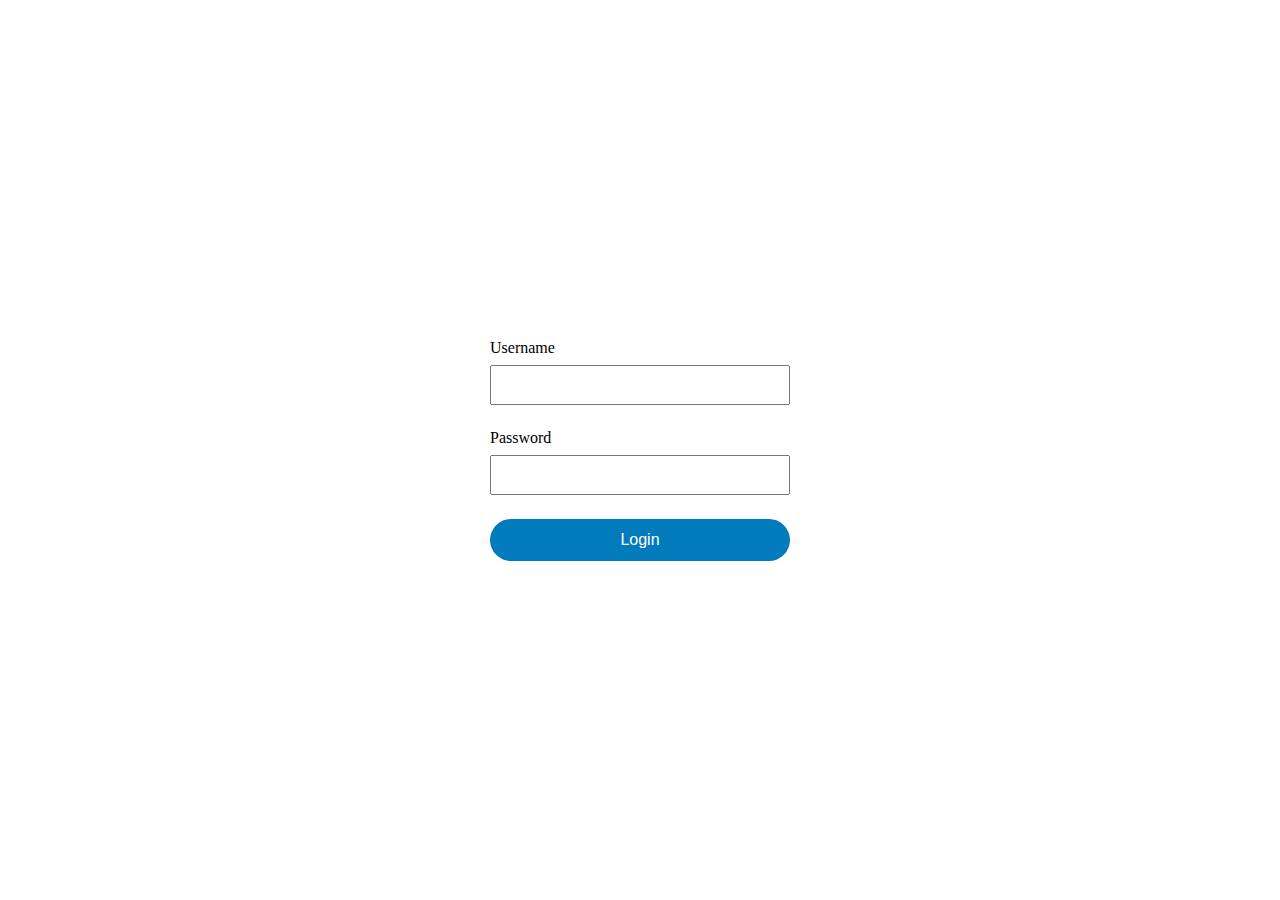
<file: index.html>
<!DOCTYPE html>
<html lang="en">
  <head>
    <meta charset="UTF-8" />
    <meta name="viewport" content="width=device-width, initial-scale=1.0" />
    <title>ItSchool Store</title>
    <link
      href="https://cdn.jsdelivr.net/npm/bootstrap@5.3.3/dist/css/bootstrap.min.css"
      rel="stylesheet"
      integrity="sha384-QWTKZyjpPEjISv5WaRU9OFeRpok6YctnYmDr5pNlyT2bRjXh0JMhjY6hW+ALEwIH"
      crossorigin="anonymous"
    />
    <link
      rel="stylesheet"
      href="https://cdn.jsdelivr.net/npm/bootstrap-icons@1.11.3/font/bootstrap-icons.min.css"
    />
    <link
      href="https://fonts.googleapis.com/css?family=Asap"
      rel="stylesheet"
    />
    <link rel="stylesheet" href="styles/variables.css" />
    <link rel="stylesheet" href="styles/main.css" />
    <link rel="stylesheet" href="styles/categories.css" />
    <script src="scripts/authCheck.js"></script>
  </head>
  <body>
    <header class="header bg-dark-blue">
      <div class="header-container max-content-width">
        <a href="../index.html" class="logo-link"
          ><img
            class="logo"
            src="https://www.itschool.ro/images/logo-itschool-dark.svg"
            alt="Itschool logo"
        /></a>
        <nav class="navigation">
          <ul>
            <li>
              <a href="pages/products.html?category=electronics">Electronics</a>
            </li>
            <li>
              <a href="pages/products.html?category=jewelery">Jewelery</a>
            </li>
            <li>
              <a href="pages/products.html?category=men's clothing"
                >Men's clothing</a
              >
            </li>
            <li>
              <a href="pages/products.html?category=women's clothing"
                >Women's clothing</a
              >
            </li>
          </ul>
        </nav>
        <nav class="mobile-navigation">
          <ul>
            <li>
              <a href="pages/products.html?category=electronics">Electronics</a>
            </li>
            <li>
              <a href="pages/products.html?category=jewelery">Jewelery</a>
            </li>
            <li>
              <a href="pages/products.html?category=men's clothing"
                >Men's clothing</a
              >
            </li>
            <li>
              <a href="pages/products.html?category=women's clothing"
                >Women's clothing</a
              >
            </li>
          </ul>
        </nav>
        <div class="ms-auto d-flex align-items-center">
          <div id="shopping-cart-icon-container" class="position-relative">
            <i
              class="bi bi-cart3 text-light fs-3 me-3 clickable"
              data-bs-toggle="offcanvas"
              data-bs-target="#offcanvasRight"
              aria-controls="offcanvasRight"
            ></i>
          </div>
          <div
            class="offcanvas offcanvas-end"
            tabindex="-1"
            id="offcanvasRight"
            aria-labelledby="offcanvasRightLabel"
          >
            <div class="offcanvas-header">
              <h5 class="offcanvas-title" id="offcanvasRightLabel">
                Shopping cart
              </h5>
              <button
                type="button"
                class="btn-close"
                data-bs-dismiss="offcanvas"
                aria-label="Close"
              ></button>
            </div>
            <div id="cart-body" class="offcanvas-body"></div>
          </div>
          <i
            id="logout-icon"
            class="bi bi-box-arrow-left text-light fs-3 clickable"
          ></i>
          <i
            class="bi bi-list text-light fs-3 ms-3 clickable"
            id="menu-icon"
          ></i>
        </div>
      </div>
    </header>
    <main class="main-content">
      <div class="max-content-width categories">
        <a
          href="/pages/products.html?category=electronics"
          class="category-card"
          id="category-card-1"
        >
          <img
            src="https://wallpapers.com/images/featured/electronics-1ovz9er6jk6otp61.jpg"
            alt="Electronics"
          />
          <h2>Electronics</h2>
        </a>
        <div class="category-card" id="category-card-2">
          <img
            src="https://wallpapercave.com/wp/wp1890342.jpg"
            alt="Jewelery"
          />
          <h2>Jewelery</h2>
        </div>
        <div class="category-card" id="category-card-3">
          <img
            src="https://wallpapercave.com/wp/wp9563553.jpg"
            alt="men's clothing"
          />
          <h2>Men's clothing</h2>
        </div>
        <div class="category-card" id="category-card-4">
          <img
            src="https://wallpapercave.com/wp/wp6130531.jpg"
            alt="women's clothing"
          />
          <h2>Women's clothing</h2>
        </div>
      </div>
    </main>
    <footer class="footer">
      <div class="content max-content-width">
        <div class="links">
          <div class="links-column logo-and-stuff">
            <img
              src="https://www.itschool.ro/images/logo-itschool-light.svg"
              alt="logo"
            />
            <p>
              Din 2014, peste 10000 de începători ne-au ales să le fim partener
              în procesul lor de transformare digitală.
            </p>
            <div class="social-media-links">
              <h4 class="heading4">Social Media</h4>
              <div class="socials">
                <a href="https://www.facebook.com/itschool.ro">
                  <svg
                    xmlns="http://www.w3.org/2000/svg"
                    width="40"
                    height="40"
                    viewBox="0 0 40 40"
                  >
                    <path
                      d="M20 0C8.951 0 0 8.951 0 20s8.951 20 20 20 20-8.951 20-20S31.049 0 20 0zm5.742 12.542s-2.115-.018-2.649-.018c-.8 0-1.333.694-1.333 1.396v2.942h3.982l-.453 4.01h-3.573v10.24H17.67V20.923h-3.413v-4.106h3.466v-3.876c0-2.16 2.4-4.062 4.072-4.062.248 0 3.946.036 3.946.036v3.626z"
                      fill="currentColor"
                      fill-rule="nonzero"
                    ></path>
                  </svg>
                </a>
                <a href="">
                  <svg
                    xmlns="http://www.w3.org/2000/svg"
                    width="40"
                    height="40"
                    viewBox="0 0 40 40"
                  >
                    <path
                      d="M20 0c11.049 0 20 8.951 20 20s-8.951 20-20 20S0 31.049 0 20 8.951 0 20 0zm4.09 16.918c-1.191.013-2.14.478-2.86 1.371l-.307.42-.058-.017v-1.483H17.59v11.066h3.427l.002-5.506c.001-.332.021-.666.058-.996.124-1.096.68-1.699 1.733-1.818 1.02-.118 1.729.281 1.957 1.33.067.31.116.63.119.946l.01 2.894.003 3.147h3.424l.007-.163c.001-2.132.009-4.264-.004-6.396-.005-.746-.081-1.49-.29-2.211-.297-1.035-.869-1.842-1.9-2.257-.657-.266-1.344-.336-2.045-.327zm-11.877.271c-.216-.002-.279.049-.277.273l.005 5.276v5.53h3.422V17.195h-.255c-.965 0-1.93.007-2.895-.006zm1.465-5.522a2.013 2.013 0 0 0-2.011 2c.005 1.082.923 1.997 2.002 1.993a2.009 2.009 0 0 0 1.993-1.995 1.998 1.998 0 0 0-1.984-1.998z"
                      fill="currentColor"
                      fill-rule="nonzero"
                    ></path>
                  </svg>
                </a>
                <a href="">
                  <svg
                    xmlns="http://www.w3.org/2000/svg"
                    width="40"
                    height="40"
                    viewBox="0 0 40 40"
                  >
                    <path
                      d="M20 0c11.049 0 20 8.951 20 20s-8.951 20-20 20S0 31.049 0 20 8.951 0 20 0zm7.076 12.267H12.924a4.045 4.045 0 0 0-4.026 3.77l-.01.265v7.405a4.045 4.045 0 0 0 3.772 4.027l.264.008h14.152a4.045 4.045 0 0 0 4.026-3.77l.01-.265v-7.405a4.045 4.045 0 0 0-3.772-4.027l-.264-.008zm-9.903 3.529 3.45 2.133 3.448 2.124-6.898 4.267v-8.524z"
                      fill="currentColor"
                      fill-rule="nonzero"
                    ></path>
                  </svg>
                </a>
                <a href="">
                  <svg
                    xmlns="http://www.w3.org/2000/svg"
                    width="40"
                    height="40"
                    viewBox="0 0 40 40"
                  >
                    <path
                      d="M20 0c11.049 0 20 8.951 20 20s-8.951 20-20 20S0 31.049 0 20 8.951 0 20 0zm4.249 8.898H15.76a6.867 6.867 0 0 0-6.854 6.52l-.008.342v8.489a6.867 6.867 0 0 0 6.52 6.854l.342.008h8.489a6.867 6.867 0 0 0 6.854-6.52l.008-.342V15.76a6.867 6.867 0 0 0-6.52-6.854l-.342-.008zm0 2.47a4.4 4.4 0 0 1 4.381 4.114l.01.278v8.489a4.395 4.395 0 0 1-4.114 4.382l-.277.009H15.76a4.395 4.395 0 0 1-4.382-4.114l-.01-.277V15.76a4.395 4.395 0 0 1 4.115-4.382l.277-.01h8.489zM20 14.32A5.69 5.69 0 0 0 14.32 20 5.69 5.69 0 0 0 20 25.68 5.69 5.69 0 0 0 25.68 20 5.69 5.69 0 0 0 20 14.32zm.045 2.232a3.45 3.45 0 1 1-.082 6.898 3.45 3.45 0 0 1 .082-6.898zm5.92-3.52a.956.956 0 0 0-.96.96c0 .532.426.96.96.96.533 0 .96-.428.96-.96a.956.956 0 0 0-.96-.96z"
                      fill="currentColor"
                      fill-rule="nonzero"
                    ></path>
                  </svg>
                </a>
                <a href="">
                  <svg width="40" height="40" viewBox="0 0 24 24" version="1.1">
                    <title>icons / social / tiktok</title>
                    <g
                      id="web-v1.7"
                      stroke="none"
                      stroke-width="1"
                      fill="none"
                      fill-rule="evenodd"
                    >
                      <g
                        id="website-landing-desktop"
                        transform="translate(-306.000000, -10459.000000)"
                        fill="#191E30"
                        fill-rule="nonzero"
                      >
                        <g
                          id="FOOTER"
                          transform="translate(0.000000, 10171.000000)"
                        >
                          <g
                            id="CONTENT"
                            transform="translate(130.000000, 96.000000)"
                          >
                            <g
                              id="SOCIAL-MEDIA"
                              transform="translate(0.000000, 160.000000)"
                            >
                              <g
                                id="icons-/-social-/-tiktok"
                                transform="translate(176.000000, 32.000000)"
                              >
                                <path
                                  d="M12,0 C18.6293333,0 24,5.37066667 24,12 C24,18.6293333 18.6293333,24 12,24 C5.37066667,24 0,18.6293333 0,12 C0,5.37066667 5.37066667,0 12,0 Z M14.7359247,4.67079218 L12.5057884,4.67079218 L12.5057884,10.7645921 L12.5031166,14.102449 C12.5031166,14.9948242 11.9220041,15.7514728 11.1164619,16.0175822 C10.882681,16.0947967 10.6301976,16.1314001 10.3672943,16.1169725 C10.0317185,16.0985372 9.71724976,15.9972767 9.44392648,15.8337636 C8.86227959,15.4858977 8.4679246,14.8548228 8.45723747,14.1329074 C8.44040524,13.0046139 9.35255154,12.0847194 10.4800435,12.0847194 C10.7026029,12.0847194 10.9163454,12.1210557 11.1164619,12.1870487 L11.1164619,9.92271363 C10.9053911,9.89145378 10.6905799,9.87515591 10.473364,9.87515591 C9.239268,9.87515591 8.08505827,10.388138 7.26001205,11.3123073 C6.63641818,12.0107111 6.26236873,12.9017503 6.20465825,13.8360724 C6.12904682,15.063489 6.57817334,16.2302561 7.4491742,17.0911041 C7.57715255,17.2174794 7.71154317,17.3347706 7.85207889,17.4429778 C8.5988419,18.0176781 9.51178974,18.3292078 10.473364,18.3292078 C10.6905799,18.3292078 10.9053911,18.3131771 11.1164619,18.2819173 C12.0147149,18.1488626 12.8435016,17.7376753 13.4975538,17.0911041 C14.3012258,16.2967834 14.7452759,15.2422312 14.7500851,14.1198156 L14.7385964,9.13533953 C15.1219971,9.43110578 15.5411997,9.67584099 15.9911277,9.86580467 C16.6908674,10.1610366 17.4328212,10.3106563 18.196448,10.3103892 L18.196448,8.0901385 C17.4093095,8.09067286 16.6889971,7.83204438 16.1105564,7.39574242 C15.447153,6.89558487 14.9705071,6.16191359 14.8021848,5.31629465 C14.760505,5.10736132 14.7380621,4.89174853 14.7359247,4.67079218 Z"
                                  id="Combined-Shape"
                                ></path>
                              </g>
                            </g>
                          </g>
                        </g>
                      </g>
                    </g>
                  </svg>
                </a>
              </div>
            </div>
          </div>
          <div class="links-column it-school">
            <h4 class="heading4">IT School</h4>
            <a href="https://www.itschool.ro/cursuri">Cursuri</a>
            <a href="https://www.itschool.ro/echipa">Certificari</a>
            <a href="https://www.itschool.ro/echipa">Intrebari frecvente</a>
            <a href="https://www.itschool.ro/echipa">Contact</a>
          </div>
          <div class="links-column more">
            <h4 class="heading4">Mai mult</h4>
            <a href="https://www.itschool.ro/cursuri">Testimoniale</a>
            <a href="https://www.itschool.ro/echipa">Traineri</a>
            <a href="https://www.itschool.ro/echipa">Devino trainer</a>
            <a href="https://www.itschool.ro/echipa">Parteneriate</a>
          </div>
          <div class="links-column utils">
            <h4 class="heading4">Utile</h4>
            <a href="https://www.itschool.ro/cursuri">Juniors</a>
            <a href="https://www.itschool.ro/echipa">TechEvents</a>
            <a href="https://www.itschool.ro/echipa">CertiPrime</a>
            <a href="https://www.itschool.ro/echipa">MEN</a>
            <a href="https://www.itschool.ro/echipa">ANPC</a>
          </div>
        </div>
        <div class="terms-links">
          <p class="copyright">
            IT School România © 2024. Toate drepturile rezervate.
          </p>
          <a href="https://www.itschool.ro/termeni-si-conditii">Legal</a>
          <a href="https://www.itschool.ro/termeni-si-conditii"
            >Termeni și Condiții</a
          >
        </div>
      </div>
    </footer>

    <script src="scripts/shared.js"></script>
    <script src="scripts/categories.js"></script>
    <script
      src="https://cdn.jsdelivr.net/npm/bootstrap@5.3.3/dist/js/bootstrap.bundle.min.js"
      integrity="sha384-YvpcrYf0tY3lHB60NNkmXc5s9fDVZLESaAA55NDzOxhy9GkcIdslK1eN7N6jIeHz"
      crossorigin="anonymous"
    ></script>
  </body>
</html>
</file>
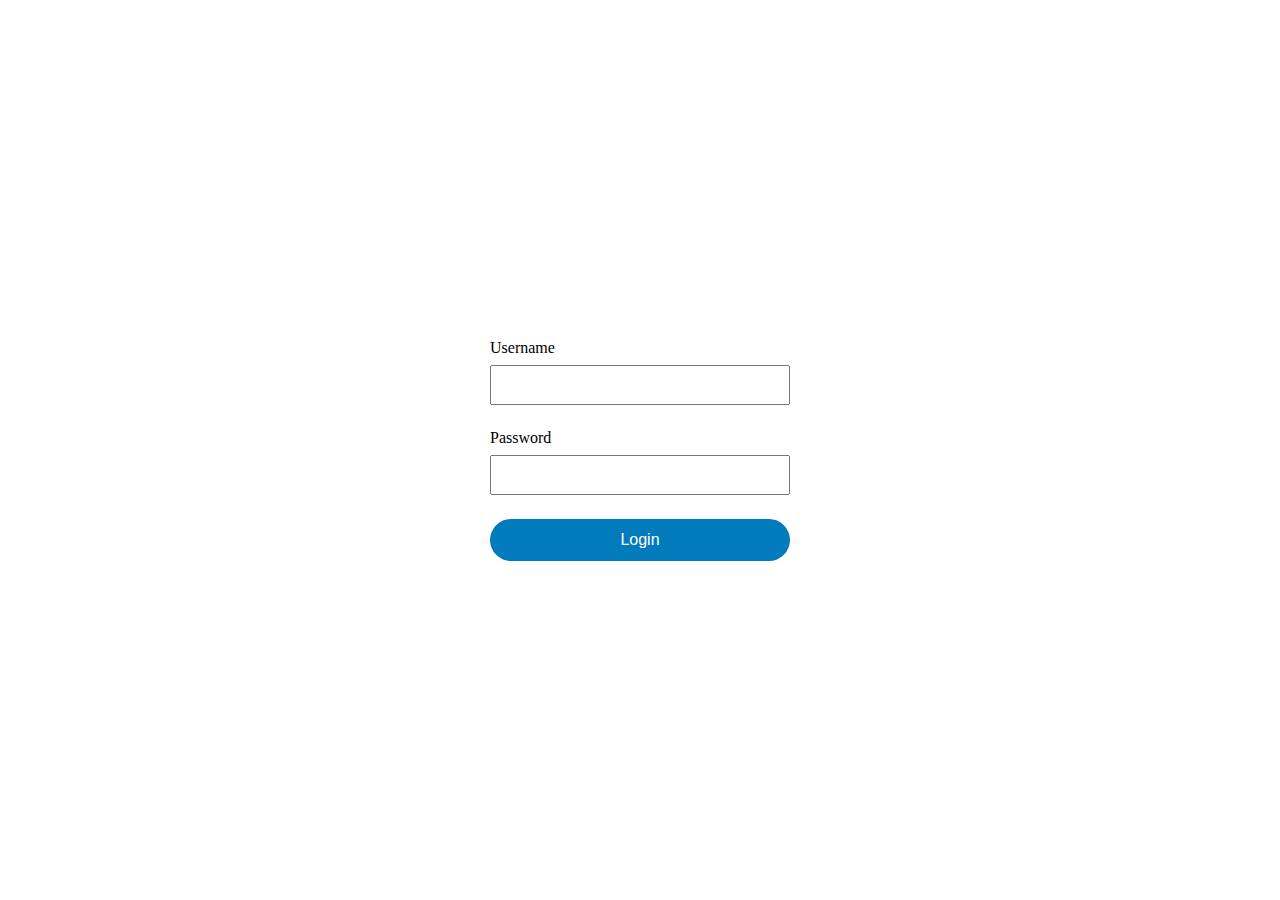
<file: pages/login.html>
<!DOCTYPE html>
<html lang="en">
  <head>
    <meta charset="UTF-8" />
    <meta name="viewport" content="width=device-width, initial-scale=1.0" />
    <title>Login</title>
    <link
      href="https://fonts.googleapis.com/css?family=Asap"
      rel="stylesheet"
    />
    <link rel="stylesheet" href="../styles/variables.css" />
    <link rel="stylesheet" href="../styles/buttons.css" />
    <link rel="stylesheet" href="../styles/login.css" />
    <script src="../scripts/shared.js"></script>
    <script src="../scripts/authCheck.js"></script>
  </head>
  <body>
    <div class="login-container">
      <form id="login-form" class="form">
        <div class="form-row">
          <label for="username">Username</label>
          <input type="text" id="username" name="username" />
        </div>
        <div class="form-row">
          <label for="password">Password</label>
          <input type="password" id="password" name="password" />
        </div>
        <div class="form-row">
          <button class="btn btn-primary" type="submit">Login</button>
        </div>
      </form>
    </div>

    <script src="../scripts/login.js"></script>
  </body>
</html>
</file>
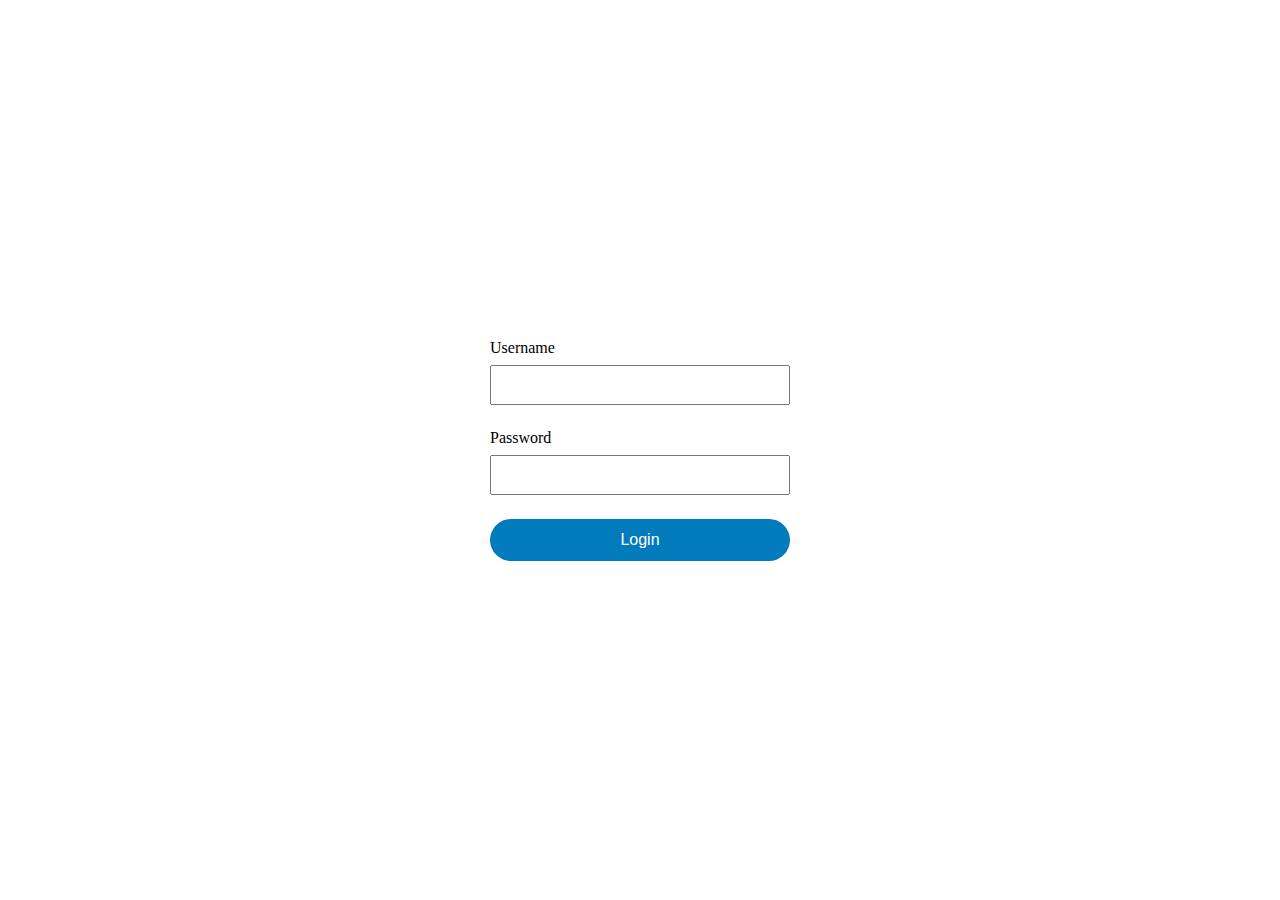
<file: pages/product.html>
<!DOCTYPE html>
<html lang="en">
  <head>
    <meta charset="UTF-8" />
    <meta name="viewport" content="width=device-width, initial-scale=1.0" />
    <title>Product page</title>
    <link
      href="https://cdn.jsdelivr.net/npm/bootstrap@5.3.3/dist/css/bootstrap.min.css"
      rel="stylesheet"
      integrity="sha384-QWTKZyjpPEjISv5WaRU9OFeRpok6YctnYmDr5pNlyT2bRjXh0JMhjY6hW+ALEwIH"
      crossorigin="anonymous"
    />
    <link
      rel="stylesheet"
      href="https://cdn.jsdelivr.net/npm/bootstrap-icons@1.11.3/font/bootstrap-icons.min.css"
    />
    <link
      href="https://fonts.googleapis.com/css?family=Asap"
      rel="stylesheet"
    />

    <link rel="stylesheet" href="../styles/variables.css" />
    <link rel="stylesheet" href="../styles/main.css" />
    <link rel="stylesheet" href="../styles/products.css" />

    <script src="../scripts/authCheck.js"></script>
  </head>
  <body>
    <header class="header bg-dark-blue">
      <div class="header-container max-content-width">
        <a href="../index.html" class="logo-link"
          ><img
            class="logo"
            src="https://www.itschool.ro/images/logo-itschool-dark.svg"
            alt="Itschool logo"
        /></a>
        <nav class="navigation">
          <ul>
            <li>
              <a href="../pages/products.html?category=electronics"
                >Electronics</a
              >
            </li>
            <li>
              <a href="../pages/products.html?category=jewelery">Jewelery</a>
            </li>
            <li>
              <a href="../pages/products.html?category=men's clothing"
                >Men's clothing</a
              >
            </li>
            <li>
              <a href="../pages/products.html?category=women's clothing"
                >Women's clothing</a
              >
            </li>
          </ul>
        </nav>
        <nav class="mobile-navigation">
          <ul>
            <li>
              <a href="pages/products.html?category=electronics">Electronics</a>
            </li>
            <li>
              <a href="pages/products.html?category=jewelery">Jewelery</a>
            </li>
            <li>
              <a href="pages/products.html?category=men's clothing"
                >Men's clothing</a
              >
            </li>
            <li>
              <a href="pages/products.html?category=women's clothing"
                >Women's clothing</a
              >
            </li>
          </ul>
        </nav>
        <div class="ms-auto d-flex align-items-center">
          <div id="shopping-cart-icon-container" class="position-relative">
            <i
              class="bi bi-cart3 text-light fs-3 me-3 clickable"
              data-bs-toggle="offcanvas"
              data-bs-target="#offcanvasRight"
              aria-controls="offcanvasRight"
            ></i>
          </div>
          <div
            class="offcanvas offcanvas-end"
            tabindex="-1"
            id="offcanvasRight"
            aria-labelledby="offcanvasRightLabel"
          >
            <div class="offcanvas-header">
              <h5 class="offcanvas-title" id="offcanvasRightLabel">
                Shopping cart
              </h5>
              <button
                type="button"
                class="btn-close"
                data-bs-dismiss="offcanvas"
                aria-label="Close"
              ></button>
            </div>
            <div id="cart-body" class="offcanvas-body"></div>
          </div>
          <i
            id="logout-icon"
            class="bi bi-box-arrow-left text-light fs-3 clickable"
          ></i>
          <i
            class="bi bi-list text-light fs-3 ms-3 clickable"
            id="menu-icon"
          ></i>
        </div>
      </div>
    </header>
    <main class="main-content">
      <div class="max-content-width product-details py-4"></div>
    </main>
    <footer class="footer">
      <div class="content max-content-width">
        <div class="links">
          <div class="links-column logo-and-stuff">
            <img
              src="https://www.itschool.ro/images/logo-itschool-light.svg"
              alt="logo"
            />
            <p>
              Din 2014, peste 10000 de începători ne-au ales să le fim partener
              în procesul lor de transformare digitală.
            </p>
            <div class="social-media-links">
              <h4 class="heading4">Social Media</h4>
              <div class="socials">
                <a href="https://www.facebook.com/itschool.ro">
                  <svg
                    xmlns="http://www.w3.org/2000/svg"
                    width="40"
                    height="40"
                    viewBox="0 0 40 40"
                  >
                    <path
                      d="M20 0C8.951 0 0 8.951 0 20s8.951 20 20 20 20-8.951 20-20S31.049 0 20 0zm5.742 12.542s-2.115-.018-2.649-.018c-.8 0-1.333.694-1.333 1.396v2.942h3.982l-.453 4.01h-3.573v10.24H17.67V20.923h-3.413v-4.106h3.466v-3.876c0-2.16 2.4-4.062 4.072-4.062.248 0 3.946.036 3.946.036v3.626z"
                      fill="currentColor"
                      fill-rule="nonzero"
                    ></path>
                  </svg>
                </a>
                <a href="">
                  <svg
                    xmlns="http://www.w3.org/2000/svg"
                    width="40"
                    height="40"
                    viewBox="0 0 40 40"
                  >
                    <path
                      d="M20 0c11.049 0 20 8.951 20 20s-8.951 20-20 20S0 31.049 0 20 8.951 0 20 0zm4.09 16.918c-1.191.013-2.14.478-2.86 1.371l-.307.42-.058-.017v-1.483H17.59v11.066h3.427l.002-5.506c.001-.332.021-.666.058-.996.124-1.096.68-1.699 1.733-1.818 1.02-.118 1.729.281 1.957 1.33.067.31.116.63.119.946l.01 2.894.003 3.147h3.424l.007-.163c.001-2.132.009-4.264-.004-6.396-.005-.746-.081-1.49-.29-2.211-.297-1.035-.869-1.842-1.9-2.257-.657-.266-1.344-.336-2.045-.327zm-11.877.271c-.216-.002-.279.049-.277.273l.005 5.276v5.53h3.422V17.195h-.255c-.965 0-1.93.007-2.895-.006zm1.465-5.522a2.013 2.013 0 0 0-2.011 2c.005 1.082.923 1.997 2.002 1.993a2.009 2.009 0 0 0 1.993-1.995 1.998 1.998 0 0 0-1.984-1.998z"
                      fill="currentColor"
                      fill-rule="nonzero"
                    ></path>
                  </svg>
                </a>
                <a href="">
                  <svg
                    xmlns="http://www.w3.org/2000/svg"
                    width="40"
                    height="40"
                    viewBox="0 0 40 40"
                  >
                    <path
                      d="M20 0c11.049 0 20 8.951 20 20s-8.951 20-20 20S0 31.049 0 20 8.951 0 20 0zm7.076 12.267H12.924a4.045 4.045 0 0 0-4.026 3.77l-.01.265v7.405a4.045 4.045 0 0 0 3.772 4.027l.264.008h14.152a4.045 4.045 0 0 0 4.026-3.77l.01-.265v-7.405a4.045 4.045 0 0 0-3.772-4.027l-.264-.008zm-9.903 3.529 3.45 2.133 3.448 2.124-6.898 4.267v-8.524z"
                      fill="currentColor"
                      fill-rule="nonzero"
                    ></path>
                  </svg>
                </a>
                <a href="">
                  <svg
                    xmlns="http://www.w3.org/2000/svg"
                    width="40"
                    height="40"
                    viewBox="0 0 40 40"
                  >
                    <path
                      d="M20 0c11.049 0 20 8.951 20 20s-8.951 20-20 20S0 31.049 0 20 8.951 0 20 0zm4.249 8.898H15.76a6.867 6.867 0 0 0-6.854 6.52l-.008.342v8.489a6.867 6.867 0 0 0 6.52 6.854l.342.008h8.489a6.867 6.867 0 0 0 6.854-6.52l.008-.342V15.76a6.867 6.867 0 0 0-6.52-6.854l-.342-.008zm0 2.47a4.4 4.4 0 0 1 4.381 4.114l.01.278v8.489a4.395 4.395 0 0 1-4.114 4.382l-.277.009H15.76a4.395 4.395 0 0 1-4.382-4.114l-.01-.277V15.76a4.395 4.395 0 0 1 4.115-4.382l.277-.01h8.489zM20 14.32A5.69 5.69 0 0 0 14.32 20 5.69 5.69 0 0 0 20 25.68 5.69 5.69 0 0 0 25.68 20 5.69 5.69 0 0 0 20 14.32zm.045 2.232a3.45 3.45 0 1 1-.082 6.898 3.45 3.45 0 0 1 .082-6.898zm5.92-3.52a.956.956 0 0 0-.96.96c0 .532.426.96.96.96.533 0 .96-.428.96-.96a.956.956 0 0 0-.96-.96z"
                      fill="currentColor"
                      fill-rule="nonzero"
                    ></path>
                  </svg>
                </a>
                <a href="">
                  <svg width="40" height="40" viewBox="0 0 24 24" version="1.1">
                    <title>icons / social / tiktok</title>
                    <g
                      id="web-v1.7"
                      stroke="none"
                      stroke-width="1"
                      fill="none"
                      fill-rule="evenodd"
                    >
                      <g
                        id="website-landing-desktop"
                        transform="translate(-306.000000, -10459.000000)"
                        fill="#191E30"
                        fill-rule="nonzero"
                      >
                        <g
                          id="FOOTER"
                          transform="translate(0.000000, 10171.000000)"
                        >
                          <g
                            id="CONTENT"
                            transform="translate(130.000000, 96.000000)"
                          >
                            <g
                              id="SOCIAL-MEDIA"
                              transform="translate(0.000000, 160.000000)"
                            >
                              <g
                                id="icons-/-social-/-tiktok"
                                transform="translate(176.000000, 32.000000)"
                              >
                                <path
                                  d="M12,0 C18.6293333,0 24,5.37066667 24,12 C24,18.6293333 18.6293333,24 12,24 C5.37066667,24 0,18.6293333 0,12 C0,5.37066667 5.37066667,0 12,0 Z M14.7359247,4.67079218 L12.5057884,4.67079218 L12.5057884,10.7645921 L12.5031166,14.102449 C12.5031166,14.9948242 11.9220041,15.7514728 11.1164619,16.0175822 C10.882681,16.0947967 10.6301976,16.1314001 10.3672943,16.1169725 C10.0317185,16.0985372 9.71724976,15.9972767 9.44392648,15.8337636 C8.86227959,15.4858977 8.4679246,14.8548228 8.45723747,14.1329074 C8.44040524,13.0046139 9.35255154,12.0847194 10.4800435,12.0847194 C10.7026029,12.0847194 10.9163454,12.1210557 11.1164619,12.1870487 L11.1164619,9.92271363 C10.9053911,9.89145378 10.6905799,9.87515591 10.473364,9.87515591 C9.239268,9.87515591 8.08505827,10.388138 7.26001205,11.3123073 C6.63641818,12.0107111 6.26236873,12.9017503 6.20465825,13.8360724 C6.12904682,15.063489 6.57817334,16.2302561 7.4491742,17.0911041 C7.57715255,17.2174794 7.71154317,17.3347706 7.85207889,17.4429778 C8.5988419,18.0176781 9.51178974,18.3292078 10.473364,18.3292078 C10.6905799,18.3292078 10.9053911,18.3131771 11.1164619,18.2819173 C12.0147149,18.1488626 12.8435016,17.7376753 13.4975538,17.0911041 C14.3012258,16.2967834 14.7452759,15.2422312 14.7500851,14.1198156 L14.7385964,9.13533953 C15.1219971,9.43110578 15.5411997,9.67584099 15.9911277,9.86580467 C16.6908674,10.1610366 17.4328212,10.3106563 18.196448,10.3103892 L18.196448,8.0901385 C17.4093095,8.09067286 16.6889971,7.83204438 16.1105564,7.39574242 C15.447153,6.89558487 14.9705071,6.16191359 14.8021848,5.31629465 C14.760505,5.10736132 14.7380621,4.89174853 14.7359247,4.67079218 Z"
                                  id="Combined-Shape"
                                ></path>
                              </g>
                            </g>
                          </g>
                        </g>
                      </g>
                    </g>
                  </svg>
                </a>
              </div>
            </div>
          </div>
          <div class="links-column it-school">
            <h4 class="heading4">IT School</h4>
            <a href="https://www.itschool.ro/cursuri">Cursuri</a>
            <a href="https://www.itschool.ro/echipa">Certificari</a>
            <a href="https://www.itschool.ro/echipa">Intrebari frecvente</a>
            <a href="https://www.itschool.ro/echipa">Contact</a>
          </div>
          <div class="links-column more">
            <h4 class="heading4">Mai mult</h4>
            <a href="https://www.itschool.ro/cursuri">Testimoniale</a>
            <a href="https://www.itschool.ro/echipa">Traineri</a>
            <a href="https://www.itschool.ro/echipa">Devino trainer</a>
            <a href="https://www.itschool.ro/echipa">Parteneriate</a>
          </div>
          <div class="links-column utils">
            <h4 class="heading4">Utile</h4>
            <a href="https://www.itschool.ro/cursuri">Juniors</a>
            <a href="https://www.itschool.ro/echipa">TechEvents</a>
            <a href="https://www.itschool.ro/echipa">CertiPrime</a>
            <a href="https://www.itschool.ro/echipa">MEN</a>
            <a href="https://www.itschool.ro/echipa">ANPC</a>
          </div>
        </div>
        <div class="terms-links">
          <p class="copyright">
            IT School România © 2024. Toate drepturile rezervate.
          </p>
          <a href="https://www.itschool.ro/termeni-si-conditii">Legal</a>
          <a href="https://www.itschool.ro/termeni-si-conditii"
            >Termeni și Condiții</a
          >
        </div>
      </div>
    </footer>
    <script src="../scripts/shared.js"></script>
    <script src="../scripts/product.js"></script>
    <script
      src="https://cdn.jsdelivr.net/npm/bootstrap@5.3.3/dist/js/bootstrap.bundle.min.js"
      integrity="sha384-YvpcrYf0tY3lHB60NNkmXc5s9fDVZLESaAA55NDzOxhy9GkcIdslK1eN7N6jIeHz"
      crossorigin="anonymous"
    ></script>
  </body>
</html>
</file>
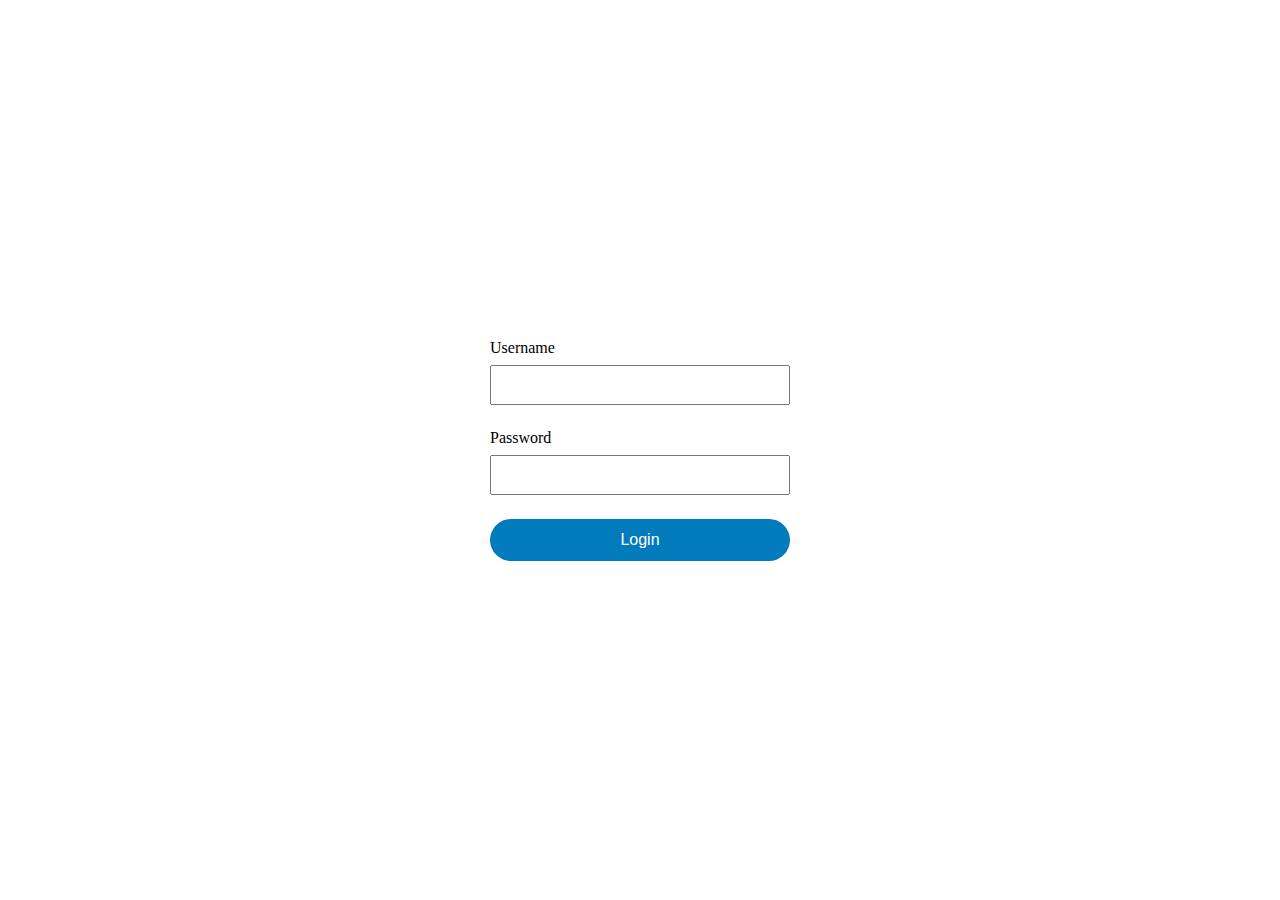
<file: pages/products.html>
<!DOCTYPE html>
<html lang="en">
  <head>
    <meta charset="UTF-8" />
    <meta name="viewport" content="width=device-width, initial-scale=1.0" />
    <title>ItSchool Store</title>
    <link
      href="https://cdn.jsdelivr.net/npm/bootstrap@5.3.3/dist/css/bootstrap.min.css"
      rel="stylesheet"
      integrity="sha384-QWTKZyjpPEjISv5WaRU9OFeRpok6YctnYmDr5pNlyT2bRjXh0JMhjY6hW+ALEwIH"
      crossorigin="anonymous"
    />
    <link
      rel="stylesheet"
      href="https://cdn.jsdelivr.net/npm/bootstrap-icons@1.11.3/font/bootstrap-icons.min.css"
    />
    <link
      href="https://fonts.googleapis.com/css?family=Asap"
      rel="stylesheet"
    />

    <link rel="stylesheet" href="../styles/variables.css" />
    <link rel="stylesheet" href="../styles/main.css" />
    <link rel="stylesheet" href="../styles/products.css" />

    <script src="../scripts/authCheck.js"></script>
  </head>
  <body>
    <header class="header bg-dark-blue">
      <div class="header-container max-content-width">
        <a href="../index.html" class="logo-link"
          ><img
            class="logo"
            src="https://www.itschool.ro/images/logo-itschool-dark.svg"
            alt="Itschool logo"
        /></a>
        <nav class="navigation">
          <ul>
            <li>
              <a href="../pages/products.html?category=electronics"
                >Electronics</a
              >
            </li>
            <li>
              <a href="../pages/products.html?category=jewelery">Jewelery</a>
            </li>
            <li>
              <a href="../pages/products.html?category=men's clothing"
                >Men's clothing</a
              >
            </li>
            <li>
              <a href="../pages/products.html?category=women's clothing"
                >Women's clothing</a
              >
            </li>
          </ul>
        </nav>
        <nav class="mobile-navigation">
          <ul>
            <li>
              <a href="pages/products.html?category=electronics">Electronics</a>
            </li>
            <li>
              <a href="pages/products.html?category=jewelery">Jewelery</a>
            </li>
            <li>
              <a href="pages/products.html?category=men's clothing"
                >Men's clothing</a
              >
            </li>
            <li>
              <a href="pages/products.html?category=women's clothing"
                >Women's clothing</a
              >
            </li>
          </ul>
        </nav>
        <div class="ms-auto d-flex align-items-center">
          <div id="shopping-cart-icon-container" class="position-relative">
            <i
              class="bi bi-cart3 text-light fs-3 me-3 clickable"
              data-bs-toggle="offcanvas"
              data-bs-target="#offcanvasRight"
              aria-controls="offcanvasRight"
            ></i>
          </div>
          <div
            class="offcanvas offcanvas-end"
            tabindex="-1"
            id="offcanvasRight"
            aria-labelledby="offcanvasRightLabel"
          >
            <div class="offcanvas-header">
              <h5 class="offcanvas-title" id="offcanvasRightLabel">
                Shopping cart
              </h5>
              <button
                type="button"
                class="btn-close"
                data-bs-dismiss="offcanvas"
                aria-label="Close"
              ></button>
            </div>
            <div id="cart-body" class="offcanvas-body"></div>
          </div>
          <i
            id="logout-icon"
            class="bi bi-box-arrow-left text-light fs-3 clickable"
          ></i>
          <i
            class="bi bi-list text-light fs-3 ms-3 clickable"
            id="menu-icon"
          ></i>
        </div>
      </div>
    </header>
    <main class="main-content">
      <h1 id="products-title"></h1>
      <div class="max-content-width products"></div>
    </main>
    <footer class="footer">
      <div class="content max-content-width">
        <div class="links">
          <div class="links-column logo-and-stuff">
            <img
              src="https://www.itschool.ro/images/logo-itschool-light.svg"
              alt="logo"
            />
            <p>
              Din 2014, peste 10000 de începători ne-au ales să le fim partener
              în procesul lor de transformare digitală.
            </p>
            <div class="social-media-links">
              <h4 class="heading4">Social Media</h4>
              <div class="socials">
                <a href="https://www.facebook.com/itschool.ro">
                  <svg
                    xmlns="http://www.w3.org/2000/svg"
                    width="40"
                    height="40"
                    viewBox="0 0 40 40"
                  >
                    <path
                      d="M20 0C8.951 0 0 8.951 0 20s8.951 20 20 20 20-8.951 20-20S31.049 0 20 0zm5.742 12.542s-2.115-.018-2.649-.018c-.8 0-1.333.694-1.333 1.396v2.942h3.982l-.453 4.01h-3.573v10.24H17.67V20.923h-3.413v-4.106h3.466v-3.876c0-2.16 2.4-4.062 4.072-4.062.248 0 3.946.036 3.946.036v3.626z"
                      fill="currentColor"
                      fill-rule="nonzero"
                    ></path>
                  </svg>
                </a>
                <a href="">
                  <svg
                    xmlns="http://www.w3.org/2000/svg"
                    width="40"
                    height="40"
                    viewBox="0 0 40 40"
                  >
                    <path
                      d="M20 0c11.049 0 20 8.951 20 20s-8.951 20-20 20S0 31.049 0 20 8.951 0 20 0zm4.09 16.918c-1.191.013-2.14.478-2.86 1.371l-.307.42-.058-.017v-1.483H17.59v11.066h3.427l.002-5.506c.001-.332.021-.666.058-.996.124-1.096.68-1.699 1.733-1.818 1.02-.118 1.729.281 1.957 1.33.067.31.116.63.119.946l.01 2.894.003 3.147h3.424l.007-.163c.001-2.132.009-4.264-.004-6.396-.005-.746-.081-1.49-.29-2.211-.297-1.035-.869-1.842-1.9-2.257-.657-.266-1.344-.336-2.045-.327zm-11.877.271c-.216-.002-.279.049-.277.273l.005 5.276v5.53h3.422V17.195h-.255c-.965 0-1.93.007-2.895-.006zm1.465-5.522a2.013 2.013 0 0 0-2.011 2c.005 1.082.923 1.997 2.002 1.993a2.009 2.009 0 0 0 1.993-1.995 1.998 1.998 0 0 0-1.984-1.998z"
                      fill="currentColor"
                      fill-rule="nonzero"
                    ></path>
                  </svg>
                </a>
                <a href="">
                  <svg
                    xmlns="http://www.w3.org/2000/svg"
                    width="40"
                    height="40"
                    viewBox="0 0 40 40"
                  >
                    <path
                      d="M20 0c11.049 0 20 8.951 20 20s-8.951 20-20 20S0 31.049 0 20 8.951 0 20 0zm7.076 12.267H12.924a4.045 4.045 0 0 0-4.026 3.77l-.01.265v7.405a4.045 4.045 0 0 0 3.772 4.027l.264.008h14.152a4.045 4.045 0 0 0 4.026-3.77l.01-.265v-7.405a4.045 4.045 0 0 0-3.772-4.027l-.264-.008zm-9.903 3.529 3.45 2.133 3.448 2.124-6.898 4.267v-8.524z"
                      fill="currentColor"
                      fill-rule="nonzero"
                    ></path>
                  </svg>
                </a>
                <a href="">
                  <svg
                    xmlns="http://www.w3.org/2000/svg"
                    width="40"
                    height="40"
                    viewBox="0 0 40 40"
                  >
                    <path
                      d="M20 0c11.049 0 20 8.951 20 20s-8.951 20-20 20S0 31.049 0 20 8.951 0 20 0zm4.249 8.898H15.76a6.867 6.867 0 0 0-6.854 6.52l-.008.342v8.489a6.867 6.867 0 0 0 6.52 6.854l.342.008h8.489a6.867 6.867 0 0 0 6.854-6.52l.008-.342V15.76a6.867 6.867 0 0 0-6.52-6.854l-.342-.008zm0 2.47a4.4 4.4 0 0 1 4.381 4.114l.01.278v8.489a4.395 4.395 0 0 1-4.114 4.382l-.277.009H15.76a4.395 4.395 0 0 1-4.382-4.114l-.01-.277V15.76a4.395 4.395 0 0 1 4.115-4.382l.277-.01h8.489zM20 14.32A5.69 5.69 0 0 0 14.32 20 5.69 5.69 0 0 0 20 25.68 5.69 5.69 0 0 0 25.68 20 5.69 5.69 0 0 0 20 14.32zm.045 2.232a3.45 3.45 0 1 1-.082 6.898 3.45 3.45 0 0 1 .082-6.898zm5.92-3.52a.956.956 0 0 0-.96.96c0 .532.426.96.96.96.533 0 .96-.428.96-.96a.956.956 0 0 0-.96-.96z"
                      fill="currentColor"
                      fill-rule="nonzero"
                    ></path>
                  </svg>
                </a>
                <a href="">
                  <svg width="40" height="40" viewBox="0 0 24 24" version="1.1">
                    <title>icons / social / tiktok</title>
                    <g
                      id="web-v1.7"
                      stroke="none"
                      stroke-width="1"
                      fill="none"
                      fill-rule="evenodd"
                    >
                      <g
                        id="website-landing-desktop"
                        transform="translate(-306.000000, -10459.000000)"
                        fill="#191E30"
                        fill-rule="nonzero"
                      >
                        <g
                          id="FOOTER"
                          transform="translate(0.000000, 10171.000000)"
                        >
                          <g
                            id="CONTENT"
                            transform="translate(130.000000, 96.000000)"
                          >
                            <g
                              id="SOCIAL-MEDIA"
                              transform="translate(0.000000, 160.000000)"
                            >
                              <g
                                id="icons-/-social-/-tiktok"
                                transform="translate(176.000000, 32.000000)"
                              >
                                <path
                                  d="M12,0 C18.6293333,0 24,5.37066667 24,12 C24,18.6293333 18.6293333,24 12,24 C5.37066667,24 0,18.6293333 0,12 C0,5.37066667 5.37066667,0 12,0 Z M14.7359247,4.67079218 L12.5057884,4.67079218 L12.5057884,10.7645921 L12.5031166,14.102449 C12.5031166,14.9948242 11.9220041,15.7514728 11.1164619,16.0175822 C10.882681,16.0947967 10.6301976,16.1314001 10.3672943,16.1169725 C10.0317185,16.0985372 9.71724976,15.9972767 9.44392648,15.8337636 C8.86227959,15.4858977 8.4679246,14.8548228 8.45723747,14.1329074 C8.44040524,13.0046139 9.35255154,12.0847194 10.4800435,12.0847194 C10.7026029,12.0847194 10.9163454,12.1210557 11.1164619,12.1870487 L11.1164619,9.92271363 C10.9053911,9.89145378 10.6905799,9.87515591 10.473364,9.87515591 C9.239268,9.87515591 8.08505827,10.388138 7.26001205,11.3123073 C6.63641818,12.0107111 6.26236873,12.9017503 6.20465825,13.8360724 C6.12904682,15.063489 6.57817334,16.2302561 7.4491742,17.0911041 C7.57715255,17.2174794 7.71154317,17.3347706 7.85207889,17.4429778 C8.5988419,18.0176781 9.51178974,18.3292078 10.473364,18.3292078 C10.6905799,18.3292078 10.9053911,18.3131771 11.1164619,18.2819173 C12.0147149,18.1488626 12.8435016,17.7376753 13.4975538,17.0911041 C14.3012258,16.2967834 14.7452759,15.2422312 14.7500851,14.1198156 L14.7385964,9.13533953 C15.1219971,9.43110578 15.5411997,9.67584099 15.9911277,9.86580467 C16.6908674,10.1610366 17.4328212,10.3106563 18.196448,10.3103892 L18.196448,8.0901385 C17.4093095,8.09067286 16.6889971,7.83204438 16.1105564,7.39574242 C15.447153,6.89558487 14.9705071,6.16191359 14.8021848,5.31629465 C14.760505,5.10736132 14.7380621,4.89174853 14.7359247,4.67079218 Z"
                                  id="Combined-Shape"
                                ></path>
                              </g>
                            </g>
                          </g>
                        </g>
                      </g>
                    </g>
                  </svg>
                </a>
              </div>
            </div>
          </div>
          <div class="links-column it-school">
            <h4 class="heading4">IT School</h4>
            <a href="https://www.itschool.ro/cursuri">Cursuri</a>
            <a href="https://www.itschool.ro/echipa">Certificari</a>
            <a href="https://www.itschool.ro/echipa">Intrebari frecvente</a>
            <a href="https://www.itschool.ro/echipa">Contact</a>
          </div>
          <div class="links-column more">
            <h4 class="heading4">Mai mult</h4>
            <a href="https://www.itschool.ro/cursuri">Testimoniale</a>
            <a href="https://www.itschool.ro/echipa">Traineri</a>
            <a href="https://www.itschool.ro/echipa">Devino trainer</a>
            <a href="https://www.itschool.ro/echipa">Parteneriate</a>
          </div>
          <div class="links-column utils">
            <h4 class="heading4">Utile</h4>
            <a href="https://www.itschool.ro/cursuri">Juniors</a>
            <a href="https://www.itschool.ro/echipa">TechEvents</a>
            <a href="https://www.itschool.ro/echipa">CertiPrime</a>
            <a href="https://www.itschool.ro/echipa">MEN</a>
            <a href="https://www.itschool.ro/echipa">ANPC</a>
          </div>
        </div>
        <div class="terms-links">
          <p class="copyright">
            IT School România © 2024. Toate drepturile rezervate.
          </p>
          <a href="https://www.itschool.ro/termeni-si-conditii">Legal</a>
          <a href="https://www.itschool.ro/termeni-si-conditii"
            >Termeni și Condiții</a
          >
        </div>
      </div>
    </footer>
    <script src="../scripts/shared.js"></script>
    <script src="../scripts/products.js"></script>
    <script
      src="https://cdn.jsdelivr.net/npm/bootstrap@5.3.3/dist/js/bootstrap.bundle.min.js"
      integrity="sha384-YvpcrYf0tY3lHB60NNkmXc5s9fDVZLESaAA55NDzOxhy9GkcIdslK1eN7N6jIeHz"
      crossorigin="anonymous"
    ></script>
  </body>
</html>
</file>
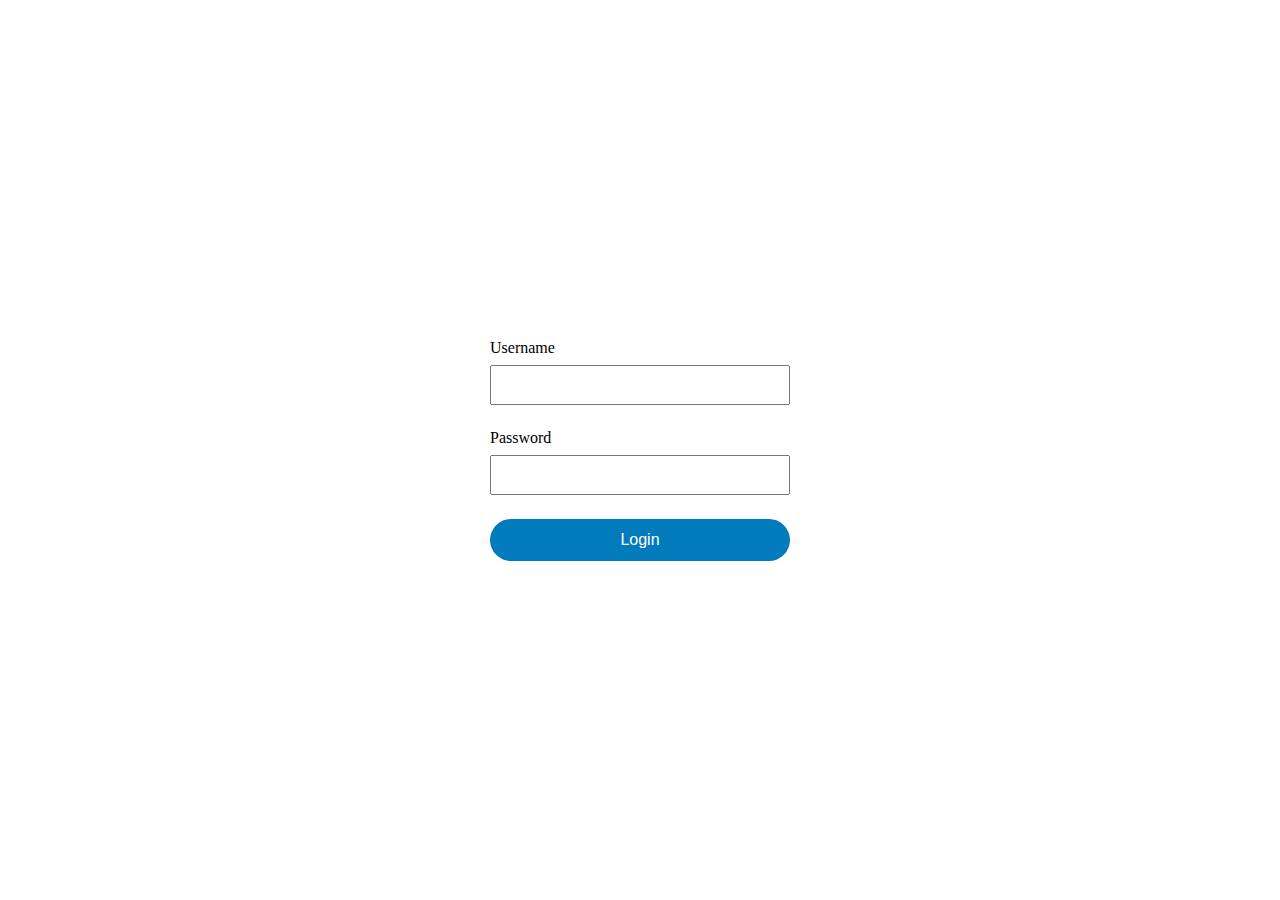
<file: pages/success.html>
<!DOCTYPE html>
<html lang="en">
  <head>
    <meta charset="UTF-8" />
    <meta name="viewport" content="width=device-width, initial-scale=1.0" />
    <title>ItSchool Store</title>
    <link
      href="https://cdn.jsdelivr.net/npm/bootstrap@5.3.3/dist/css/bootstrap.min.css"
      rel="stylesheet"
      integrity="sha384-QWTKZyjpPEjISv5WaRU9OFeRpok6YctnYmDr5pNlyT2bRjXh0JMhjY6hW+ALEwIH"
      crossorigin="anonymous"
    />
    <link
      rel="stylesheet"
      href="https://cdn.jsdelivr.net/npm/bootstrap-icons@1.11.3/font/bootstrap-icons.min.css"
    />
    <link
      href="https://fonts.googleapis.com/css?family=Asap"
      rel="stylesheet"
    />

    <link rel="stylesheet" href="../styles/variables.css" />
    <link rel="stylesheet" href="../styles/main.css" />

    <script src="../scripts/authCheck.js"></script>
  </head>
  <body>
    <header class="header bg-dark-blue">
      <div class="header-container max-content-width">
        <a href="../index.html" class="logo-link"
          ><img
            class="logo"
            src="https://www.itschool.ro/images/logo-itschool-dark.svg"
            alt="Itschool logo"
        /></a>
        <nav class="navigation">
          <ul>
            <li>
              <a href="../pages/products.html?category=electronics"
                >Electronics</a
              >
            </li>
            <li>
              <a href="../pages/products.html?category=jewelery">Jewelery</a>
            </li>
            <li>
              <a href="../pages/products.html?category=men's clothing"
                >Men's clothing</a
              >
            </li>
            <li>
              <a href="../pages/products.html?category=women's clothing"
                >Women's clothing</a
              >
            </li>
          </ul>
        </nav>
        <nav class="mobile-navigation">
          <ul>
            <li>
              <a href="pages/products.html?category=electronics">Electronics</a>
            </li>
            <li>
              <a href="pages/products.html?category=jewelery">Jewelery</a>
            </li>
            <li>
              <a href="pages/products.html?category=men's clothing"
                >Men's clothing</a
              >
            </li>
            <li>
              <a href="pages/products.html?category=women's clothing"
                >Women's clothing</a
              >
            </li>
          </ul>
        </nav>
        <div class="ms-auto d-flex align-items-center">
          <div id="shopping-cart-icon-container" class="position-relative">
            <i
              class="bi bi-cart3 text-light fs-3 me-3 clickable"
              data-bs-toggle="offcanvas"
              data-bs-target="#offcanvasRight"
              aria-controls="offcanvasRight"
            ></i>
          </div>
          <div
            class="offcanvas offcanvas-end"
            tabindex="-1"
            id="offcanvasRight"
            aria-labelledby="offcanvasRightLabel"
          >
            <div class="offcanvas-header">
              <h5 class="offcanvas-title" id="offcanvasRightLabel">
                Shopping cart
              </h5>
              <button
                type="button"
                class="btn-close"
                data-bs-dismiss="offcanvas"
                aria-label="Close"
              ></button>
            </div>
            <div id="cart-body" class="offcanvas-body"></div>
          </div>
          <i
            id="logout-icon"
            class="bi bi-box-arrow-left text-light fs-3 clickable"
          ></i>
          <i
            class="bi bi-list text-light fs-3 ms-3 clickable"
            id="menu-icon"
          ></i>
        </div>
      </div>
    </header>
    <main class="main-content">
      <div
        class="max-content-width d-flex justify-content-center align-items-center flex-column gap-5 p-3"
      >
        <h1>Your order was successfully placed!</h1>
        <i class="bi bi-check-circle fs-1 text-success"></i>
      </div>
    </main>
    <footer class="footer">
      <div class="content max-content-width">
        <div class="links">
          <div class="links-column logo-and-stuff">
            <img
              src="https://www.itschool.ro/images/logo-itschool-light.svg"
              alt="logo"
            />
            <p>
              Din 2014, peste 10000 de începători ne-au ales să le fim partener
              în procesul lor de transformare digitală.
            </p>
            <div class="social-media-links">
              <h4 class="heading4">Social Media</h4>
              <div class="socials">
                <a href="https://www.facebook.com/itschool.ro">
                  <svg
                    xmlns="http://www.w3.org/2000/svg"
                    width="40"
                    height="40"
                    viewBox="0 0 40 40"
                  >
                    <path
                      d="M20 0C8.951 0 0 8.951 0 20s8.951 20 20 20 20-8.951 20-20S31.049 0 20 0zm5.742 12.542s-2.115-.018-2.649-.018c-.8 0-1.333.694-1.333 1.396v2.942h3.982l-.453 4.01h-3.573v10.24H17.67V20.923h-3.413v-4.106h3.466v-3.876c0-2.16 2.4-4.062 4.072-4.062.248 0 3.946.036 3.946.036v3.626z"
                      fill="currentColor"
                      fill-rule="nonzero"
                    ></path>
                  </svg>
                </a>
                <a href="">
                  <svg
                    xmlns="http://www.w3.org/2000/svg"
                    width="40"
                    height="40"
                    viewBox="0 0 40 40"
                  >
                    <path
                      d="M20 0c11.049 0 20 8.951 20 20s-8.951 20-20 20S0 31.049 0 20 8.951 0 20 0zm4.09 16.918c-1.191.013-2.14.478-2.86 1.371l-.307.42-.058-.017v-1.483H17.59v11.066h3.427l.002-5.506c.001-.332.021-.666.058-.996.124-1.096.68-1.699 1.733-1.818 1.02-.118 1.729.281 1.957 1.33.067.31.116.63.119.946l.01 2.894.003 3.147h3.424l.007-.163c.001-2.132.009-4.264-.004-6.396-.005-.746-.081-1.49-.29-2.211-.297-1.035-.869-1.842-1.9-2.257-.657-.266-1.344-.336-2.045-.327zm-11.877.271c-.216-.002-.279.049-.277.273l.005 5.276v5.53h3.422V17.195h-.255c-.965 0-1.93.007-2.895-.006zm1.465-5.522a2.013 2.013 0 0 0-2.011 2c.005 1.082.923 1.997 2.002 1.993a2.009 2.009 0 0 0 1.993-1.995 1.998 1.998 0 0 0-1.984-1.998z"
                      fill="currentColor"
                      fill-rule="nonzero"
                    ></path>
                  </svg>
                </a>
                <a href="">
                  <svg
                    xmlns="http://www.w3.org/2000/svg"
                    width="40"
                    height="40"
                    viewBox="0 0 40 40"
                  >
                    <path
                      d="M20 0c11.049 0 20 8.951 20 20s-8.951 20-20 20S0 31.049 0 20 8.951 0 20 0zm7.076 12.267H12.924a4.045 4.045 0 0 0-4.026 3.77l-.01.265v7.405a4.045 4.045 0 0 0 3.772 4.027l.264.008h14.152a4.045 4.045 0 0 0 4.026-3.77l.01-.265v-7.405a4.045 4.045 0 0 0-3.772-4.027l-.264-.008zm-9.903 3.529 3.45 2.133 3.448 2.124-6.898 4.267v-8.524z"
                      fill="currentColor"
                      fill-rule="nonzero"
                    ></path>
                  </svg>
                </a>
                <a href="">
                  <svg
                    xmlns="http://www.w3.org/2000/svg"
                    width="40"
                    height="40"
                    viewBox="0 0 40 40"
                  >
                    <path
                      d="M20 0c11.049 0 20 8.951 20 20s-8.951 20-20 20S0 31.049 0 20 8.951 0 20 0zm4.249 8.898H15.76a6.867 6.867 0 0 0-6.854 6.52l-.008.342v8.489a6.867 6.867 0 0 0 6.52 6.854l.342.008h8.489a6.867 6.867 0 0 0 6.854-6.52l.008-.342V15.76a6.867 6.867 0 0 0-6.52-6.854l-.342-.008zm0 2.47a4.4 4.4 0 0 1 4.381 4.114l.01.278v8.489a4.395 4.395 0 0 1-4.114 4.382l-.277.009H15.76a4.395 4.395 0 0 1-4.382-4.114l-.01-.277V15.76a4.395 4.395 0 0 1 4.115-4.382l.277-.01h8.489zM20 14.32A5.69 5.69 0 0 0 14.32 20 5.69 5.69 0 0 0 20 25.68 5.69 5.69 0 0 0 25.68 20 5.69 5.69 0 0 0 20 14.32zm.045 2.232a3.45 3.45 0 1 1-.082 6.898 3.45 3.45 0 0 1 .082-6.898zm5.92-3.52a.956.956 0 0 0-.96.96c0 .532.426.96.96.96.533 0 .96-.428.96-.96a.956.956 0 0 0-.96-.96z"
                      fill="currentColor"
                      fill-rule="nonzero"
                    ></path>
                  </svg>
                </a>
                <a href="">
                  <svg width="40" height="40" viewBox="0 0 24 24" version="1.1">
                    <title>icons / social / tiktok</title>
                    <g
                      id="web-v1.7"
                      stroke="none"
                      stroke-width="1"
                      fill="none"
                      fill-rule="evenodd"
                    >
                      <g
                        id="website-landing-desktop"
                        transform="translate(-306.000000, -10459.000000)"
                        fill="#191E30"
                        fill-rule="nonzero"
                      >
                        <g
                          id="FOOTER"
                          transform="translate(0.000000, 10171.000000)"
                        >
                          <g
                            id="CONTENT"
                            transform="translate(130.000000, 96.000000)"
                          >
                            <g
                              id="SOCIAL-MEDIA"
                              transform="translate(0.000000, 160.000000)"
                            >
                              <g
                                id="icons-/-social-/-tiktok"
                                transform="translate(176.000000, 32.000000)"
                              >
                                <path
                                  d="M12,0 C18.6293333,0 24,5.37066667 24,12 C24,18.6293333 18.6293333,24 12,24 C5.37066667,24 0,18.6293333 0,12 C0,5.37066667 5.37066667,0 12,0 Z M14.7359247,4.67079218 L12.5057884,4.67079218 L12.5057884,10.7645921 L12.5031166,14.102449 C12.5031166,14.9948242 11.9220041,15.7514728 11.1164619,16.0175822 C10.882681,16.0947967 10.6301976,16.1314001 10.3672943,16.1169725 C10.0317185,16.0985372 9.71724976,15.9972767 9.44392648,15.8337636 C8.86227959,15.4858977 8.4679246,14.8548228 8.45723747,14.1329074 C8.44040524,13.0046139 9.35255154,12.0847194 10.4800435,12.0847194 C10.7026029,12.0847194 10.9163454,12.1210557 11.1164619,12.1870487 L11.1164619,9.92271363 C10.9053911,9.89145378 10.6905799,9.87515591 10.473364,9.87515591 C9.239268,9.87515591 8.08505827,10.388138 7.26001205,11.3123073 C6.63641818,12.0107111 6.26236873,12.9017503 6.20465825,13.8360724 C6.12904682,15.063489 6.57817334,16.2302561 7.4491742,17.0911041 C7.57715255,17.2174794 7.71154317,17.3347706 7.85207889,17.4429778 C8.5988419,18.0176781 9.51178974,18.3292078 10.473364,18.3292078 C10.6905799,18.3292078 10.9053911,18.3131771 11.1164619,18.2819173 C12.0147149,18.1488626 12.8435016,17.7376753 13.4975538,17.0911041 C14.3012258,16.2967834 14.7452759,15.2422312 14.7500851,14.1198156 L14.7385964,9.13533953 C15.1219971,9.43110578 15.5411997,9.67584099 15.9911277,9.86580467 C16.6908674,10.1610366 17.4328212,10.3106563 18.196448,10.3103892 L18.196448,8.0901385 C17.4093095,8.09067286 16.6889971,7.83204438 16.1105564,7.39574242 C15.447153,6.89558487 14.9705071,6.16191359 14.8021848,5.31629465 C14.760505,5.10736132 14.7380621,4.89174853 14.7359247,4.67079218 Z"
                                  id="Combined-Shape"
                                ></path>
                              </g>
                            </g>
                          </g>
                        </g>
                      </g>
                    </g>
                  </svg>
                </a>
              </div>
            </div>
          </div>
          <div class="links-column it-school">
            <h4 class="heading4">IT School</h4>
            <a href="https://www.itschool.ro/cursuri">Cursuri</a>
            <a href="https://www.itschool.ro/echipa">Certificari</a>
            <a href="https://www.itschool.ro/echipa">Intrebari frecvente</a>
            <a href="https://www.itschool.ro/echipa">Contact</a>
          </div>
          <div class="links-column more">
            <h4 class="heading4">Mai mult</h4>
            <a href="https://www.itschool.ro/cursuri">Testimoniale</a>
            <a href="https://www.itschool.ro/echipa">Traineri</a>
            <a href="https://www.itschool.ro/echipa">Devino trainer</a>
            <a href="https://www.itschool.ro/echipa">Parteneriate</a>
          </div>
          <div class="links-column utils">
            <h4 class="heading4">Utile</h4>
            <a href="https://www.itschool.ro/cursuri">Juniors</a>
            <a href="https://www.itschool.ro/echipa">TechEvents</a>
            <a href="https://www.itschool.ro/echipa">CertiPrime</a>
            <a href="https://www.itschool.ro/echipa">MEN</a>
            <a href="https://www.itschool.ro/echipa">ANPC</a>
          </div>
        </div>
        <div class="terms-links">
          <p class="copyright">
            IT School România © 2024. Toate drepturile rezervate.
          </p>
          <a href="https://www.itschool.ro/termeni-si-conditii">Legal</a>
          <a href="https://www.itschool.ro/termeni-si-conditii"
            >Termeni și Condiții</a
          >
        </div>
      </div>
    </footer>
    <script src="../scripts/shared.js"></script>
    <script
      src="https://cdn.jsdelivr.net/npm/bootstrap@5.3.3/dist/js/bootstrap.bundle.min.js"
      integrity="sha384-YvpcrYf0tY3lHB60NNkmXc5s9fDVZLESaAA55NDzOxhy9GkcIdslK1eN7N6jIeHz"
      crossorigin="anonymous"
    ></script>
  </body>
</html>
</file>
<file: styles/variables.css>
:root {
  --light-yellow: #fcfaf7;
  --light-blue: #9dddfe;
  --lighter-blue: #f1f7fc;
  --normal-blue: #1083bf;
  --some-dark-blue: #0c5b9a;
  --light-gray: #fdfdfd;
  --normal-gray: #fcfaf799;
  --transparent-gray: #191e3066;
  --white: #fff;
  --button-blue: #017bbb;
  --transparent: transparent;
  --normal-orange: #ecb13a;
  --normal-green: #008768;
  --light-green: #00c569;
  --transparent-green: #00c5691a;
  --dark-blue: #191e30;
  --gradient-left-green: #005c4394;
  --gradient-right-green: #a8ead800;
  --gradient-blue: #1b2134;
  --normal-red: #e3522f;
  --normal-yellow: #efb938;
  --black: #000;
  --hover-blue: #191e30cc;
  --transparent: transparent;
}
</file>
<file: styles/main.css>
head,
body {
  margin: 0;
  padding: 0;
  font-family: Asap, sans-serif;
}

.clickable {
  cursor: pointer;
}

.max-content-width {
  max-width: min(1200px, 100vw);
  margin: 0 auto;
}

.bg-dark-blue {
  background-color: var(--dark-blue);
}

.header {
  width: 100%;
  padding: 20px;
}

.header .mobile-navigation {
  display: none;
}

.header .header-container {
  display: flex;
  justify-content: space-between;
  align-items: center;
}

.header .header-container .navigation ul {
  list-style: none;
  display: flex;
  flex-wrap: wrap;
  gap: 40px;
  margin: 0;
}

.header .header-container .navigation ul li a {
  text-decoration: none;
  color: var(--white);
  font-weight: 800;
  transition: all 0.3s ease-in;
}

.header .header-container .navigation ul li:hover a {
  color: var(--normal-orange);
}

.header .shopping-cart-counter {
  position: absolute;
  display: flex;
  justify-content: center;
  align-items: center;
  font-size: 12px;
  font-weight: 500;
  top: -8px;
  right: 0px;
  width: 20px;
  height: 20px;
  border-radius: 50%;
  background-color: var(--white);
}

.header #menu-icon {
  display: none;
}

.main-content {
  padding: 50px 20px;
}

.footer .content {
  padding: 50px 20px;
}

.footer .links {
  display: flex;
  gap: 20px;
}

.footer .links .links-column {
  flex: 1;
  display: flex;
  flex-direction: column;
}

.footer a {
  text-decoration: none;
  transition: color 0.3s ease-in;
}

.footer .links .links-column a {
  margin-bottom: 8px;
  color: var(--dark-blue);
}

.footer .terms-links a:hover,
.footer .links .links-column a:hover {
  color: var(--normal-green);
}

.footer .links .logo-and-stuff {
  padding-right: 50px;
}

.footer .links .logo-and-stuff img {
  width: 108px;
}

.footer .links .logo-and-stuff .socials {
  display: flex;
  gap: 20px;
}

.footer .links .logo-and-stuff .socials svg {
  width: 24px;
  height: 24px;
}

.footer .links .logo-and-stuff .socials svg path {
  fill: var(--black);
  transition: all 0.3s ease-in;
}

.footer .links .logo-and-stuff .socials svg:hover path {
  fill: var(--hover-blue);
}

.footer .terms-links {
  display: flex;
  align-items: center;
  gap: 20px;
  font-size: 12px;
  margin-top: 50px;
}

.footer .terms-links .copyright,
.footer .terms-links a {
  color: var(--transparent-gray);
}

.footer .terms-links a:first-of-type {
  margin-left: auto;
}

@media screen and (max-width: 767px) {
  .header #menu-icon {
    display: inline;
  }

  .header .header-container .navigation {
    display: none;
  }

  .header .header-container .mobile-navigation {
    position: absolute;
    top: 80px;
    width: 100%;
    background-color: var(--dark-blue);
    z-index: 2;
    margin-left: -20px;
  }

  .header .header-container .mobile-navigation ul {
    list-style: none;
    display: flex;
    flex-direction: column;
    flex-wrap: wrap;
    gap: 10px;
    margin: 0;
    padding-bottom: 20px;
  }

  .header .header-container .mobile-navigation ul li a {
    text-decoration: none;
    color: var(--white);
    font-weight: 800;
    transition: all 0.3s ease-in;
  }

  .header .header-container .mobile-navigation ul li:hover a {
    color: var(--normal-orange);
  }

  .footer .links {
    flex-direction: column;
  }
}
</file>
<file: styles/categories.css>
.categories {
  display: flex;
  flex-wrap: wrap;
  gap: 30px;
}

.categories .category-card {
  width: calc(50% - 15px);
  position: relative;
  cursor: pointer;
}

.categories .category-card img {
  width: 100%;
  object-fit: cover;
}

.categories .category-card h2 {
  position: absolute;
  transform: translate(-50%, -50%);
  top: 50%;
  left: 50%;
  color: var(--white);
}
</file>
<file: styles/buttons.css>
.btn {
  padding: 12px 32px;
  background-color: var(--normal-gray);
  border-radius: 24px;
  font-size: 16px;
  color: var(--white);
  text-decoration: none;
  transition: all 0.3s ease-in;
  cursor: pointer;
  outline: none;
  border: none;
}

.btn:hover {
  opacity: 0.8;
}

.btn.btn-primary {
  background-color: var(--button-blue);
}

.btn.btn-success {
  background-color: var(--normal-green);
}

.btn.btn-transparent {
  background-color: var(--transparent);
  color: var(--normal-green);
  border: 1px solid var(--normal-green);
}

.btn.btn-white {
  background-color: var(--white);
  color: var(--normal-green);
}

.btn.btn-icon {
  display: flex;
  justify-content: center;
  align-items: center;
  width: fit-content;
  gap: 8px;
  padding: 8px 16px;
}

.btn.btn-transparent:hover {
  background-color: var(--normal-green);
  color: var(--white);
}
</file>
<file: styles/login.css>
* {
  margin: 0;
  padding: 0;
  box-sizing: border-box;
}

body {
  background: url("https://wallpapers.com/images/hd/bustling-grocery-store-aisle-xcwgc6z77kf6ml40.jpg")
    no-repeat;
  background-position: center;
  background-size: cover;
  height: 100vh;
}

.login-container {
  max-width: 400px;
  width: 100%;
  position: absolute;
  top: 50%;
  left: 50%;
  transform: translate(-50%, -50%);
  padding: 50px;
  background-color: var(--white);
  border-radius: 16px;
}

.login-container .form {
  display: flex;
  flex-direction: column;
  gap: 24px;
}

.login-container .form-row {
  display: flex;
  flex-direction: column;
  gap: 8px;
}

.login-container .form-row input {
  height: 40px;
  padding: 4px 8px;
  font-size: 20px;
}
</file>
<file: styles/products.css>
.main-content #products-title {
  text-transform: capitalize;
  text-align: center;
}

.main-content .products {
  padding: 50px 0;
  display: flex;
  justify-content: center;
  flex-wrap: wrap;
  gap: 30px;
}

.main-content .products .product-card {
  flex: 1;
  display: flex;
  justify-content: center;
  flex-direction: column;
  align-items: center;
  max-width: 320px;
  min-width: 250px;
  padding: 40px 20px;
  cursor: pointer;
  transition: all 0.5s ease-in-out;
}

.main-content .products .product-card:hover {
  background-color: var(--lighter-blue);
}

.main-content .products .product-card .card-image {
  height: 100px;
  width: max-content;
}
</file>
